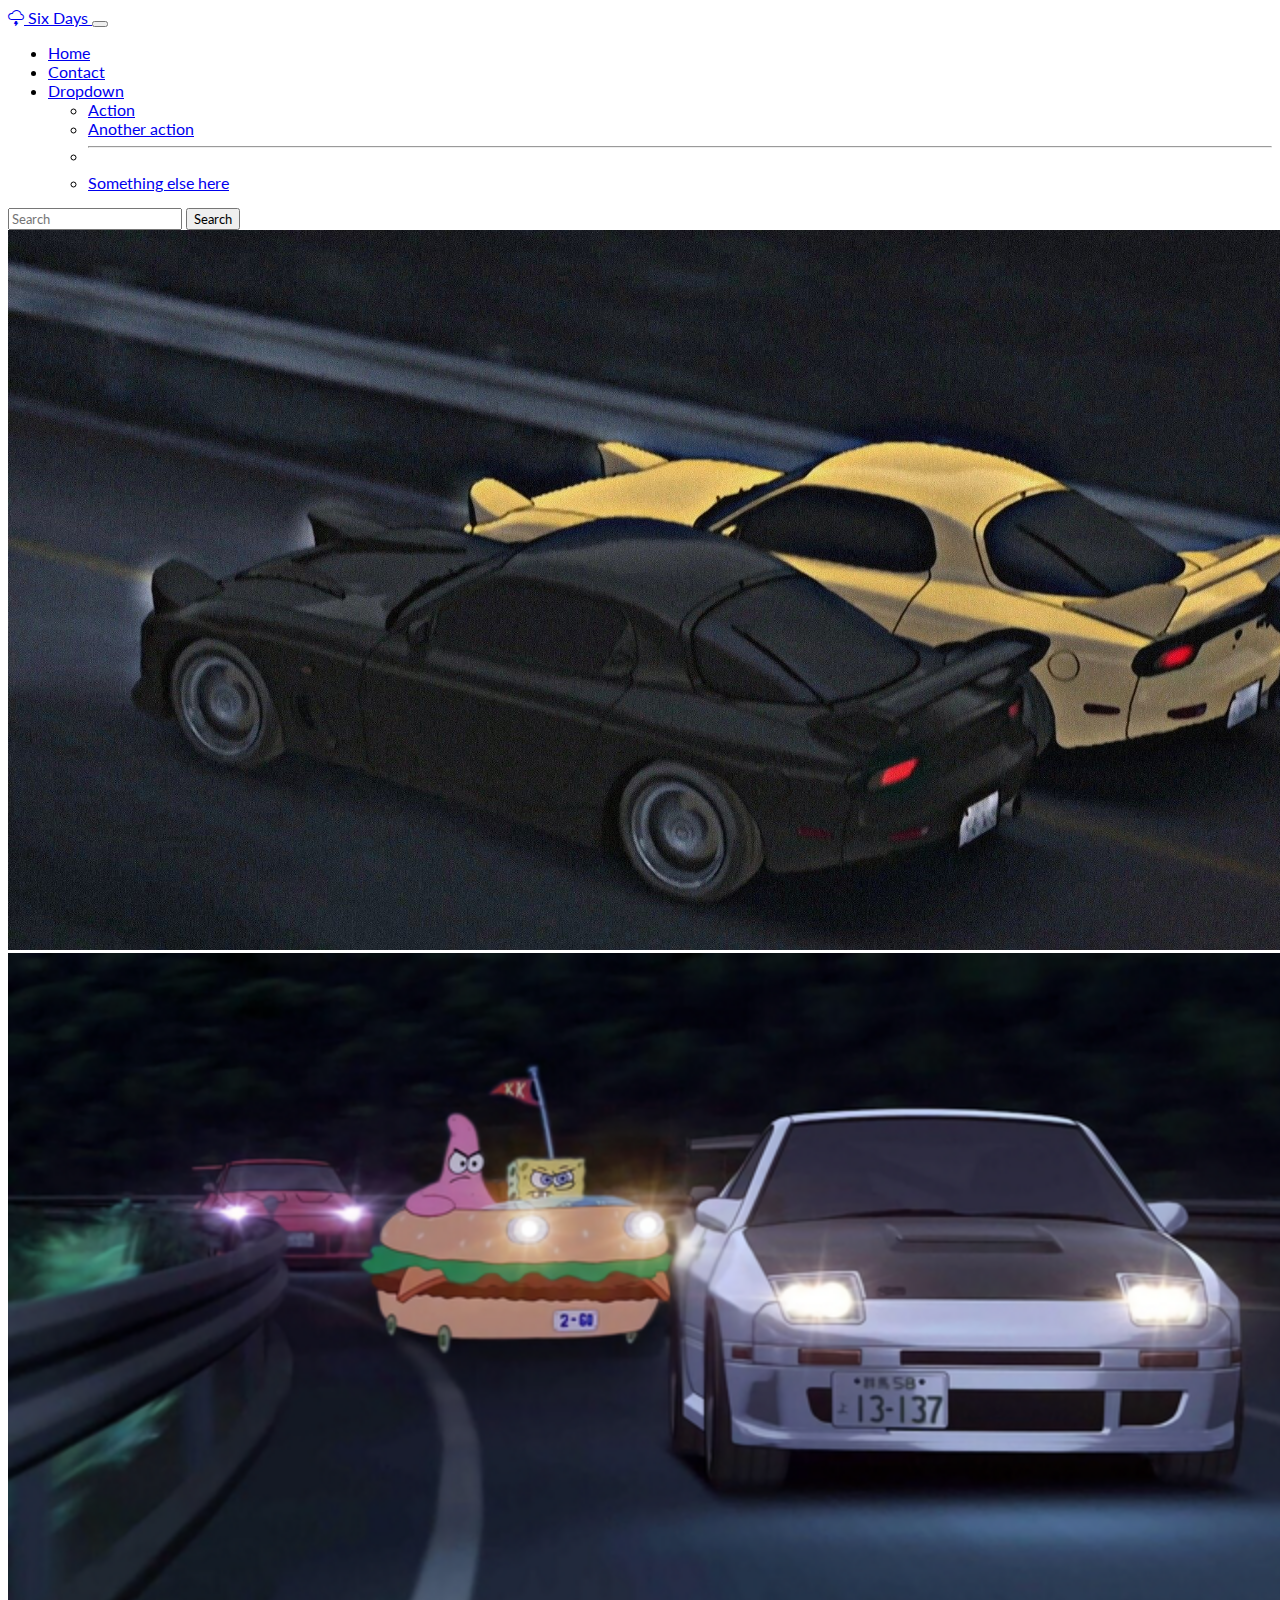
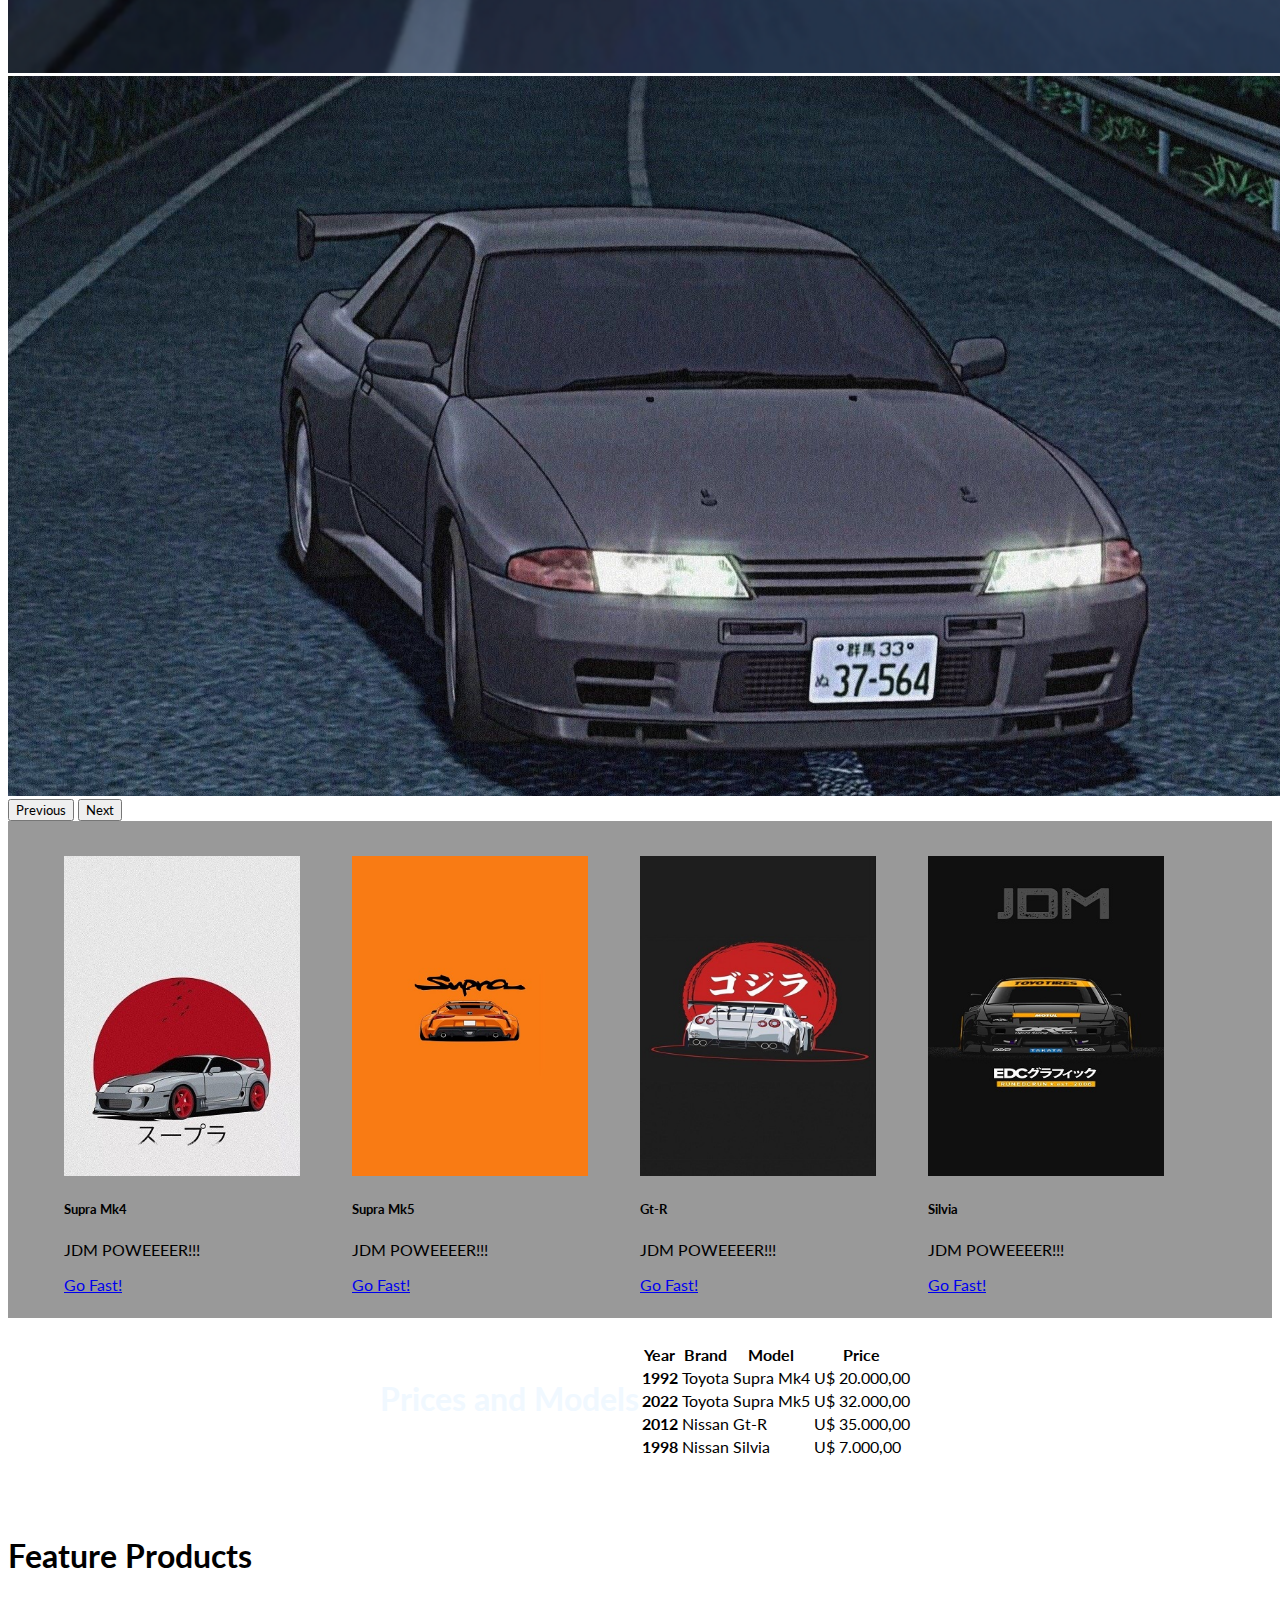
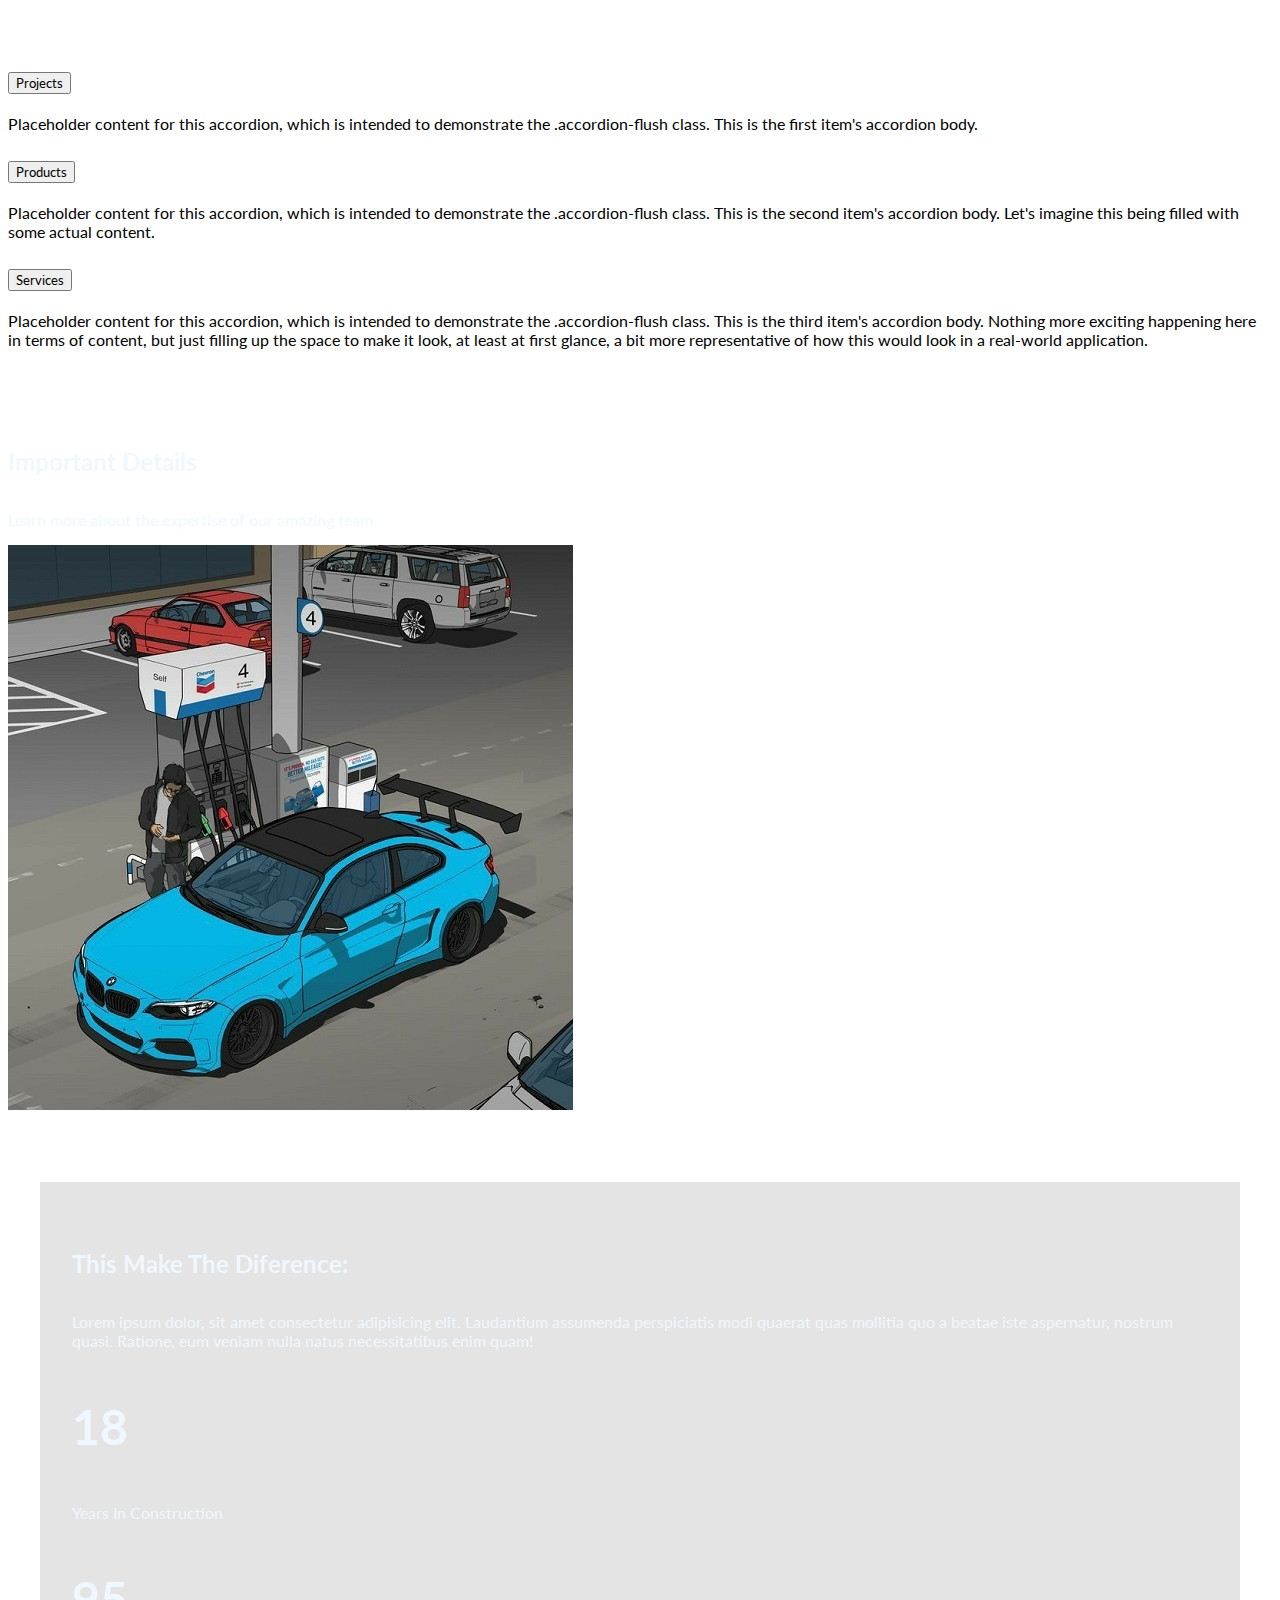
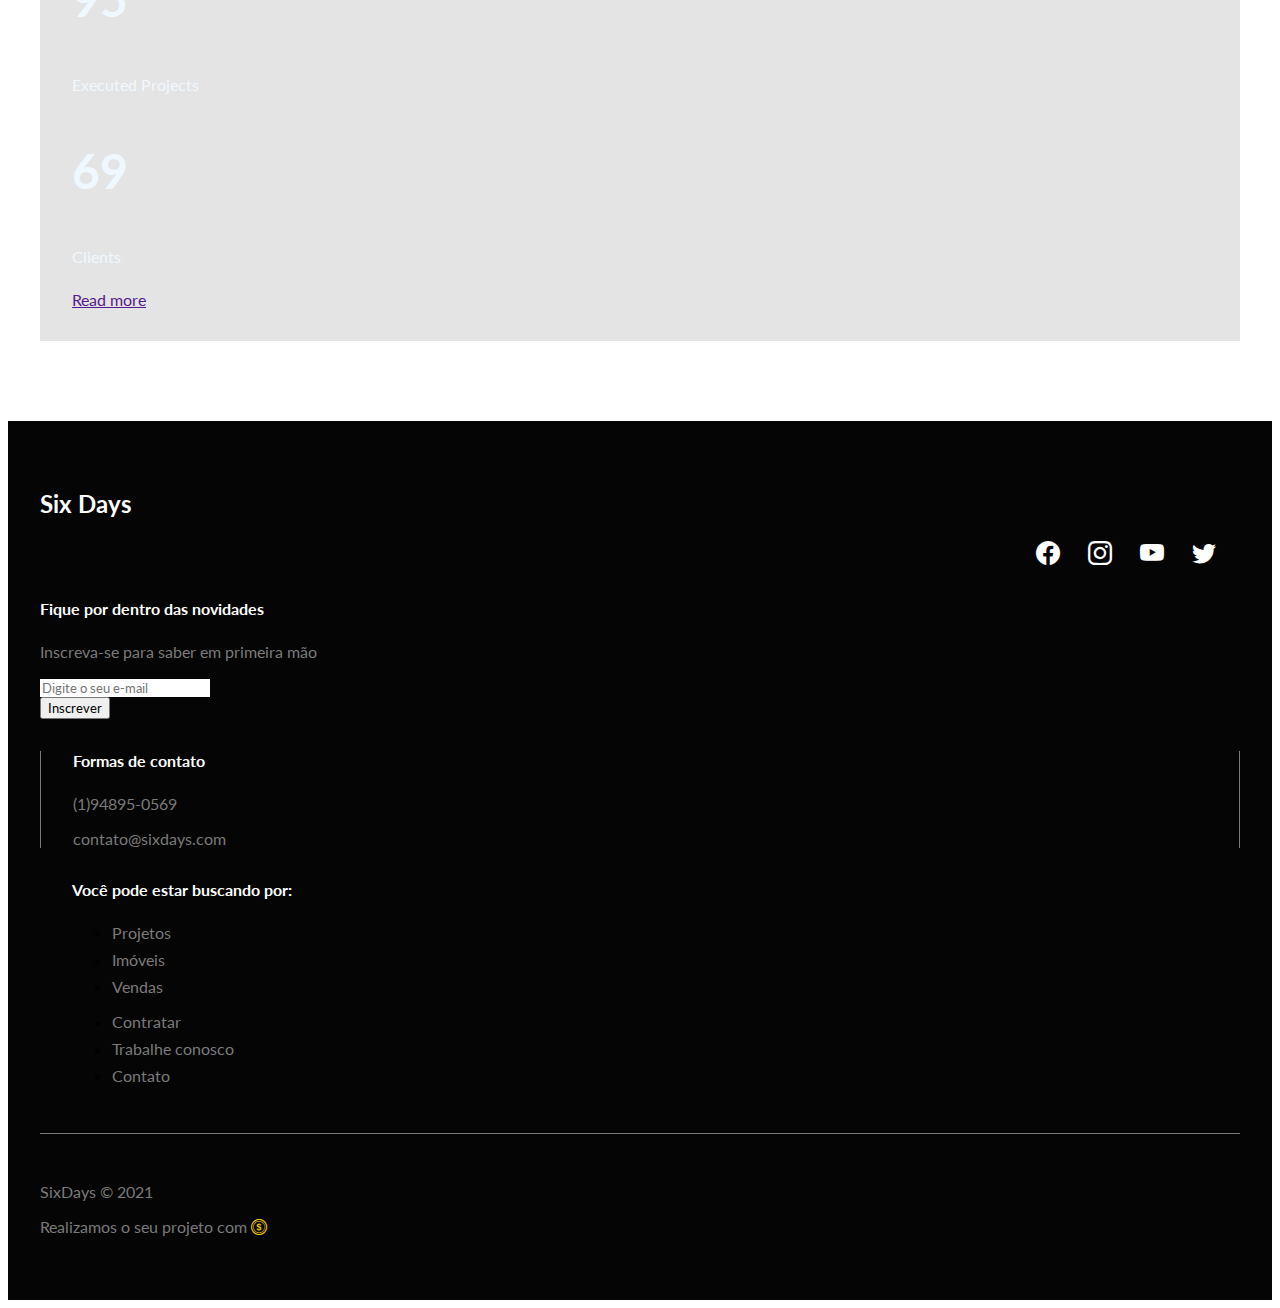
<file: index.html>
<!DOCTYPE html>
<html lang="pt-br">

<head>

    <meta charset="UTF-8">
    <meta http-equiv="X-UA-Compatible" content="IE=edge">
    <meta name="viewport" content="width=device-width, initial-scale=1.0">

    <!-- FAVICON -->
    <link rel="apple-touch-icon" sizes="180x180" href="img/apple-touch-icon.png">
    <link rel="icon" type="image/png" sizes="32x32" href="img/favicon-32x32.png">
    <link rel="icon" type="image/png" sizes="16x16" href="img/favicon-16x16.png">
    <link rel="manifest" href="/site.webmanifest">

    <!-- Bootstrap -->
    <link href="https://cdn.jsdelivr.net/npm/bootstrap@5.3.0/dist/css/bootstrap.min.css" rel="stylesheet"
        integrity="sha384-9ndCyUaIbzAi2FUVXJi0CjmCapSmO7SnpJef0486qhLnuZ2cdeRhO02iuK6FUUVM" crossorigin="anonymous">

    <!-- BootstrapIcons -->
    <link rel="stylesheet" href="https://cdn.jsdelivr.net/npm/bootstrap-icons@1.10.5/font/bootstrap-icons.css">

    <!-- FontLato -->
    <link rel="preconnect" href="https://fonts.googleapis.com">
    <link rel="preconnect" href="https://fonts.gstatic.com" crossorigin>
    <link href="https://fonts.googleapis.com/css2?family=Lato:ital@1&family=Poppins:wght@100&display=swap"
        rel="stylesheet">

    <!-- Meu CSS -->
    <link rel="stylesheet" href="style.css">
    <title>Bootstrap</title>

</head>

<body>

    <!-- MENU -->
    <nav class="navbar fixed-top bg-dark navbar-expand-md border-bottom border-bottom-dark menu-my"
        data-bs-theme="dark">
        <div class="container">
            <a class="navbar-brand lo go" href="#">
                <i class="bi bi-cloud-lightning "></i>
                <span> Six Days</span>
            </a>
            <button class="navbar-toggler" type="button" data-bs-toggle="collapse"
                data-bs-target="#navbarSupportedContent" aria-controls="navbarSupportedContent" aria-expanded="false"
                aria-label="Toggle navigation">
                <span class="navbar-toggler-icon"></span>
            </button>
            <div class="collapse navbar-collapse" id="navbarSupportedContent">
                <ul class="navbar-nav me-auto mb-2 mb-lg-0">
                    <li class="nav-item">
                        <a class="nav-link active" aria-current="page" href="index.html">Home</a>
                    </li>
                    <li class="nav-item">
                        <a class="nav-link" href="contact.html">Contact</a>
                    </li>
                    <li class="nav-item dropdown">
                        <a class="nav-link dropdown-toggle" href="#" role="button" data-bs-toggle="dropdown"
                            aria-expanded="false">
                            Dropdown
                        </a>
                        <ul class="dropdown-menu">
                            <li><a class="dropdown-item" href="#">Action</a></li>
                            <li><a class="dropdown-item" href="#">Another action</a></li>
                            <li>
                                <hr class="dropdown-divider">
                            </li>
                            <li><a class="dropdown-item" href="#">Something else here</a></li>
                        </ul>
                    </li>
                </ul>
                <form class="d-flex" role="search">
                    <input class="form-control me-2" type="search" placeholder="Search" aria-label="Search">
                    <button class="btn btn-outline-success" type="submit">Search</button>
                </form>
            </div>
        </div>
    </nav>

    <main>

        <!-- BANNER -->
        <section id="home">
            <!-- carousel -->
            <div id="carouselExample" class="carousel slide carousel-my" data-bs-ride="true">
                <div class="carousel-inner">
                    <div class="carousel-item active">
                        <img src="img/Black RX-7 FD3S vs Yellow RX-7 FD3S_Kyoko vs Keisuke.jfif" class="d-block w-100"
                            alt="...">
                    </div>
                    <div class="carousel-item">
                        <img src="img/Deja Vu (1920x1080).png" class="d-block w-100" alt="...">
                    </div>
                    <div class="carousel-item">
                        <img src="img/Nissan Skyline R32 GT-R_Rin Hojo.jfif" class="d-block w-100" alt="...">
                    </div>
                </div>
                <button class="carousel-control-prev" type="button" data-bs-target="#carouselExample"
                    data-bs-slide="prev">
                    <span class="carousel-control-prev-icon" aria-hidden="true"></span>
                    <span class="visually-hidden">Previous</span>
                </button>
                <button class="carousel-control-next" type="button" data-bs-target="#carouselExample"
                    data-bs-slide="next">
                    <span class="carousel-control-next-icon" aria-hidden="true"></span>
                    <span class="visually-hidden">Next</span>
                </button>
            </div>
        </section>

        <!-- CARDS -->
        <section id="products" class="SecCards">
            <div class="container">
                <div class="row cards gap-5">

                    <div class="card col-12 col-md-6 " style="width: 18rem;">
                        <img src="img/cards/supra.jfif" class="card-img-top" alt="...">
                        <div class="card-body">
                            <h5 class="card-title">Supra Mk4</h5>
                            <p class="card-text">JDM POWEEEER!!!</p>
                            <a href="#" class="btn btn-outline-primary">Go Fast!</a>
                        </div>
                    </div>

                    <div class="card col-12 col-md-6" style="width: 18rem;">
                        <img src="img/cards/download (1).jfif" class="card-img-top" alt="...">
                        <div class="card-body">
                            <h5 class="card-title">Supra Mk5</h5>
                            <p class="card-text">JDM POWEEEER!!!</p>
                            <a href="#" class="btn btn-outline-primary">Go Fast!</a>
                        </div>
                    </div>

                    <div class="card col-12 col-md-6" style="width: 18rem;">
                        <img src="img/cards/download.jfif" class="card-img-top" alt="...">
                        <div class="card-body">
                            <h5 class="card-title">Gt-R </h5>
                            <p class="card-text">JDM POWEEEER!!!</p>
                            <a href="#" class="btn btn-outline-primary">Go Fast!</a>
                        </div>
                    </div>

                    <div class="card col-12 col-md-6" style="width: 18rem;">
                        <img src="img/cards/JDM Wallpapers - iXpap.jfif" class="card-img-top" alt="...">
                        <div class="card-body">
                            <h5 class="card-title">Silvia</h5>
                            <p class="card-text">JDM POWEEEER!!!</p>
                            <a href="#" class="btn btn-outline-primary">Go Fast!</a>
                        </div>
                    </div>
                </div>
            </div>

        </section>

        <!-- TABLE -->
        <section id="services" class="bg-dark">
            <div class="container">
                <div class="row tables">
                    <h1>Prices and Models</h1>
                    <table class="table table-dark">
                        <thead>
                            <tr>
                                <th scope="col">Year</th>
                                <th scope="col">Brand</th>
                                <th scope="col">Model</th>
                                <th scope="col">Price</th>
                            </tr>
                        </thead>
                        <tbody>
                            <tr>
                                <th scope="row">1992</th>
                                <td>Toyota</td>
                                <td>Supra Mk4</td>
                                <td>U$ 20.000,00</td>
                            </tr>
                            <tr>
                                <th scope="row">2022</th>
                                <td>Toyota</td>
                                <td>Supra Mk5</td>
                                <td>U$ 32.000,00</td>
                            </tr>
                            <tr>
                                <th scope="row">2012</th>
                                <td>Nissan</td>
                                <td>Gt-R</td>
                                <td>U$ 35.000,00</td>
                            </tr>
                            <tr>
                                <th scope="row">1998</th>
                                <td>Nissan</td>
                                <td>Silvia</td>
                                <td>U$ 7.000,00</td>
                            </tr>
                        </tbody>
                    </table>
                </div>
            </div>

        </section>

        <!-- ACCORDION -->
        <section id="details">
            <div class="container">
                <h1>Feature Products</h1>
                <div class="accordion accordion-flush descricao-my" id="accordionFlushExample">
                    <div class="accordion-item">
                        <h2 class="accordion-header">
                            <button class="accordion-button collapsed" type="button" data-bs-toggle="collapse"
                                data-bs-target="#flush-collapseOne" aria-expanded="false"
                                aria-controls="flush-collapseOne">
                                Projects
                            </button>
                        </h2>
                        <div id="flush-collapseOne" class="accordion-collapse collapse"
                            data-bs-parent="#accordionFlushExample">
                            <div class="accordion-body">Placeholder content for this accordion, which is intended to
                                demonstrate the <code>.accordion-flush</code> class. This is the first item's accordion
                                body.</div>
                        </div>
                    </div>
                    <div class="accordion-item">
                        <h2 class="accordion-header">
                            <button class="accordion-button collapsed" type="button" data-bs-toggle="collapse"
                                data-bs-target="#flush-collapseTwo" aria-expanded="false"
                                aria-controls="flush-collapseTwo">
                                Products
                            </button>
                        </h2>
                        <div id="flush-collapseTwo" class="accordion-collapse collapse"
                            data-bs-parent="#accordionFlushExample">
                            <div class="accordion-body">Placeholder content for this accordion, which is intended to
                                demonstrate the <code>.accordion-flush</code> class. This is the second item's accordion
                                body. Let's imagine this being filled with some actual content.</div>
                        </div>
                    </div>
                    <div class="accordion-item">
                        <h2 class="accordion-header">
                            <button class="accordion-button collapsed" type="button" data-bs-toggle="collapse"
                                data-bs-target="#flush-collapseThree" aria-expanded="false"
                                aria-controls="flush-collapseThree">
                                Services
                            </button>
                        </h2>
                        <div id="flush-collapseThree" class="accordion-collapse collapse"
                            data-bs-parent="#accordionFlushExample">
                            <div class="accordion-body">Placeholder content for this accordion, which is intended to
                                demonstrate the <code>.accordion-flush</code> class. This is the third item's accordion
                                body. Nothing more exciting happening here in terms of content, but just filling up the
                                space to make it look, at least at first glance, a bit more representative of how this
                                would look in a real-world application.</div>
                        </div>
                    </div>
                </div>
            </div>

        </section>

        <!-- DETAILS -->
        <section id="info" class="bg-dark">
            <div class="container ">
                <div class="col-12">
                    <h2 class="title"> Important Details</h2>
                    <p class="subtitle"> Learn more about the expertise of our amazing team</p>
                    <div class="row">
                        <div class="col-12 col-md-5" id="info-banner">
                            <img src="img/info-banner.jfif" alt="Informacoes" class="img-fluid">
                        </div>
                        <div class="col-12 col-md-7" id="info-content">
                            <div class="row mural-my">
                                <div class="col-12">
                                    <h2 class="title">This Make The Diference: </h2>
                                    <p class="subtitle">
                                        Lorem ipsum dolor, sit amet consectetur adipisicing elit. Laudantium assumenda
                                        perspiciatis modi quaerat quas mollitia quo a beatae iste aspernatur, nostrum
                                        quasi. Ratione, eum veniam nulla natus necessitatibus enim quam!
                                    </p>
                                </div>
                                <div class="cow-12" id="info-numbers">
                                    <div class="row">
                                        <div class="col-4">
                                            <h3>18</h3>
                                            <p>Years In Construction</p>
                                        </div>
                                        <div class="col-4">
                                            <h3>95</h3>
                                            <p>Executed Projects</p>
                                        </div>
                                        <div class="col-4">
                                            <h3>69</h3>
                                            <p>Clients</p>
                                        </div>
                                    </div>
                                </div>
                                <div class="col-12">
                                    <a href="" class="btn btn-dark">Read more</a>
                                </div>
                            </div>

                        </div>
                    </div>
                </div>
            </div>

        </section>


    </main>

    <footer class="container-fluid bg-dark-color" id="footer">
        <div class="container">
            <div class="row">
                <!-- FOOTER TOP -->
                <div class="col-12" id="footer-top">
                    <div class="row justify-content-between">
                        <div class="col-4">
                            <h2>
                                Six Days
                            </h2>
                        </div>
                        <div class="col-4" id="social-icons">
                            <i class="bi bi-facebook"></i>
                            <i class="bi bi-instagram"></i>
                            <i class="bi bi-youtube"></i>
                            <i class="bi bi-twitter"></i>
                        </div>
                    </div>
                </div>
                <!-- FOOTER DETAILS -->
                <div class="col-12" id="footer-details">
                    <div class="row">
                        <div class="col-12 col-md-4" id="news-container">
                            <h4>Fique por dentro das novidades</h4>
                            <p class="secondary-color">
                                Inscreva-se para saber em primeira mão
                            </p>
                            <form>
                                <div class="mb-3">
                                    <input type="email" class="form-control" placeholder="Digite o seu e-mail" />
                                </div>
                                <button class="btn btn-dark">Inscrever</button>
                            </form>
                        </div>
                        <div class="col-12 col-md-4" id="contact-container">
                            <h4>Formas de contato</h4>
                            <p class="secondary-color">(1)94895-0569</p>
                            <p class="secondary-color">contato@sixdays.com</p>
                        </div>
                        <div class="col-12 col-md-4" id="links-container">
                            <div class="row">
                                <h4>Você pode estar buscando por:</h4>
                                <div class="col-6">
                                    <ul class="list-unstyled">
                                        <li><a href="#" class="secondary-color">Projetos</a></li>
                                        <li><a href="#" class="secondary-color">Imóveis</a></li>
                                        <li><a href="#" class="secondary-color">Vendas</a></li>
                                    </ul>
                                </div>
                                <div class="col-6">
                                    <ul class="list-unstyled">
                                        <li><a href="#" class="secondary-color">Contratar</a></li>
                                        <li>
                                            <a href="#" class="secondary-color">Trabalhe conosco</a>
                                        </li>
                                        <li><a href="#" class="secondary-color">Contato</a></li>
                                    </ul>
                                </div>
                            </div>
                        </div>
                    </div>
                </div>
                <!-- FOOTER BOTTOM -->
                <div class="col-12" id="footer-bottom">
                    <div class="row justify-content-between">
                        <div class="col-12 col-md-3">
                            <p class="secondary-color">SixDays &copy; 2021</p>
                        </div>
                        <div class="col-12 col-md-3">
                            <p class="secondary-color">
                                Realizamos o seu projeto com
                                <i class="bi bi-coin"></i>
                            </p>
                        </div>
                    </div>
                </div>
            </div>
        </div>
    </footer>


    <!-- BootstrapJS -->
    <script src="https://cdn.jsdelivr.net/npm/@popperjs/core@2.11.8/dist/umd/popper.min.js"
        integrity="sha384-I7E8VVD/ismYTF4hNIPjVp/Zjvgyol6VFvRkX/vR+Vc4jQkC+hVqc2pM8ODewa9r"
        crossorigin="anonymous"></script>
    <script src="https://cdn.jsdelivr.net/npm/bootstrap@5.3.0/dist/js/bootstrap.min.js"
        integrity="sha384-fbbOQedDUMZZ5KreZpsbe1LCZPVmfTnH7ois6mU1QK+m14rQ1l2bGBq41eYeM/fS"
        crossorigin="anonymous"></script>
</body>

</html>
</file>
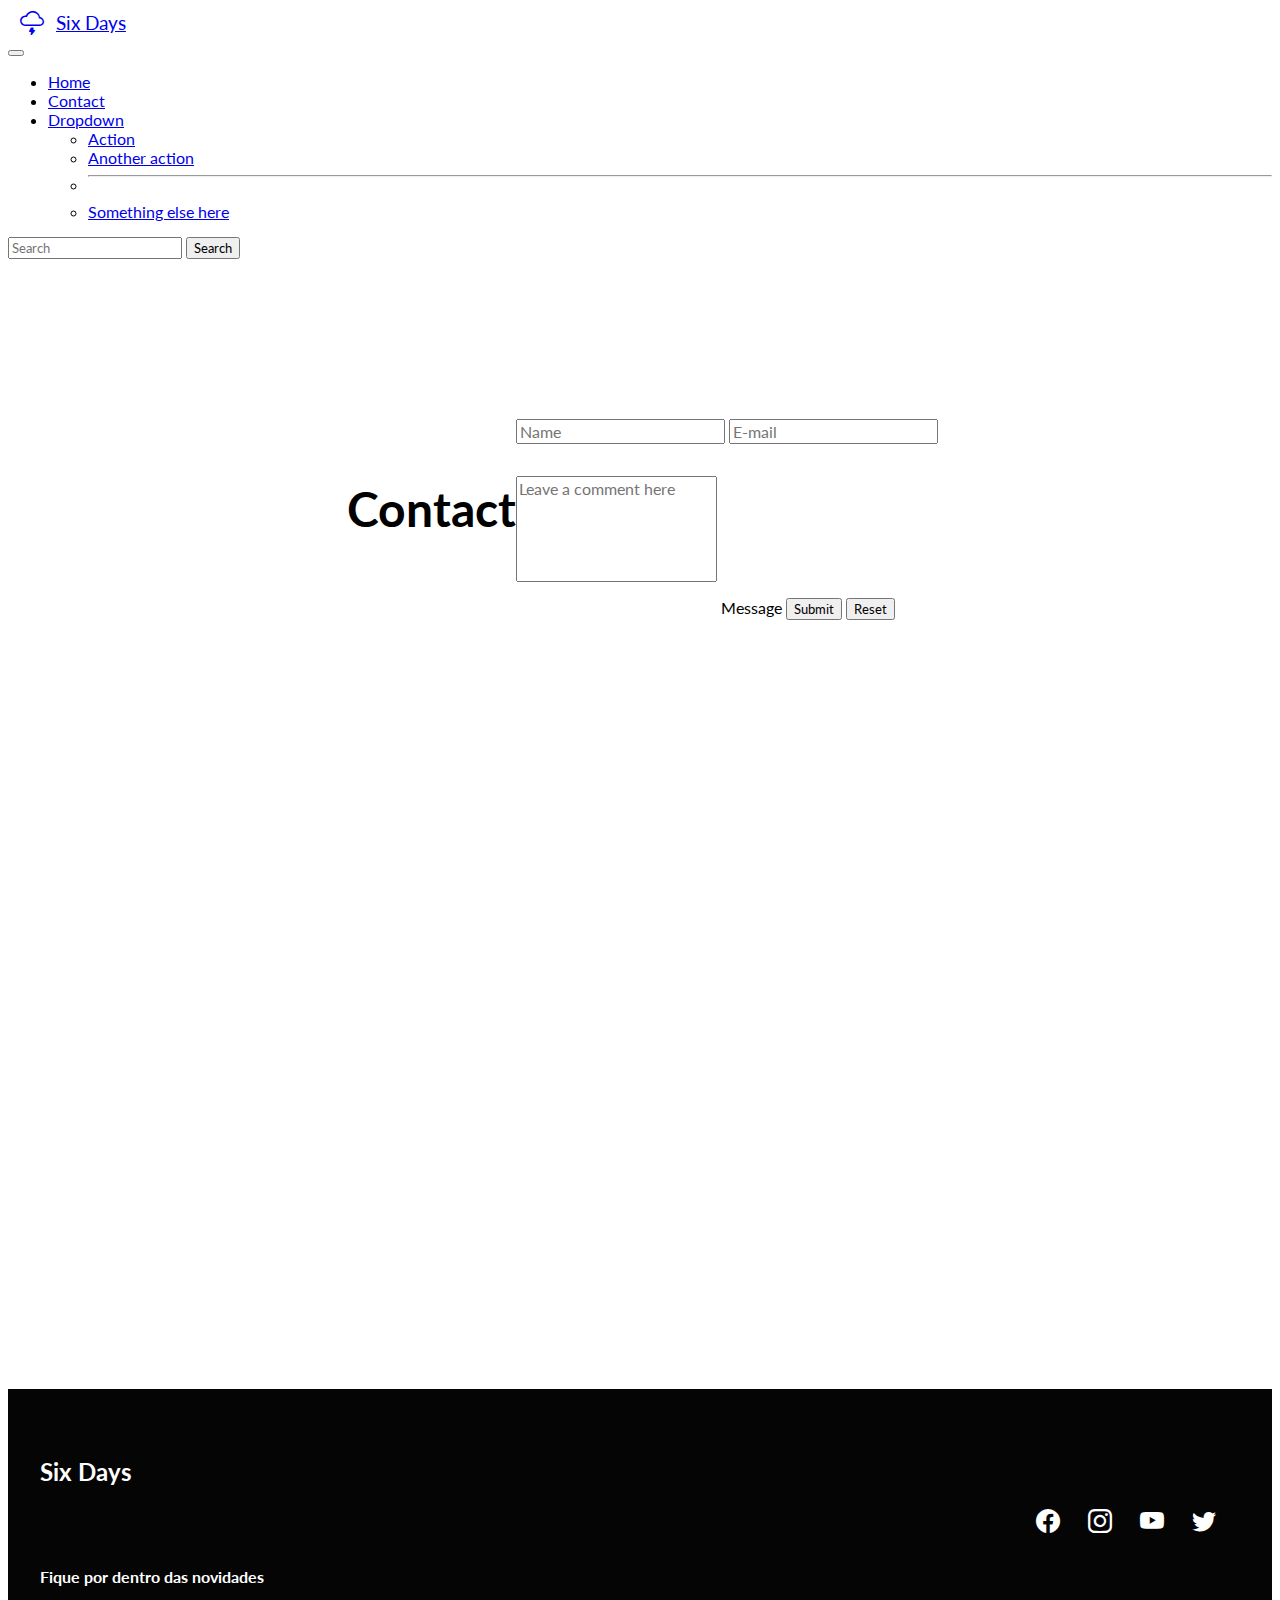
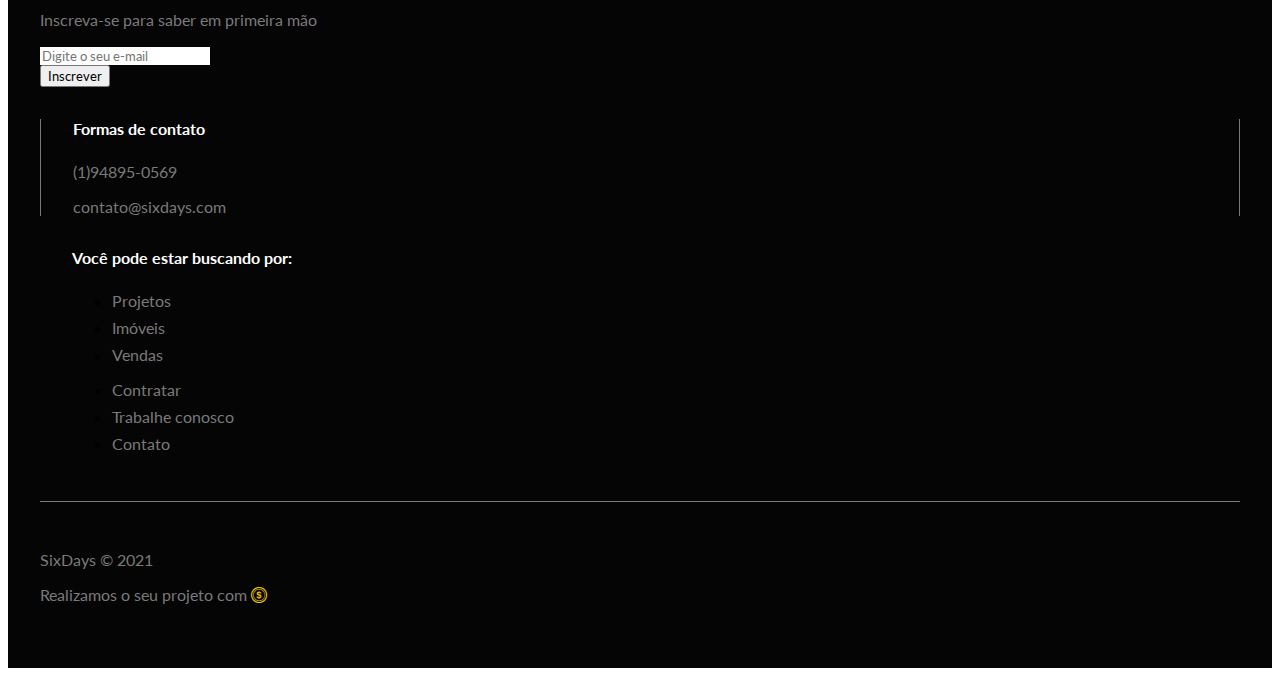
<file: contact.html>
<!DOCTYPE html>
<html lang="pt-br">

<head>
  <meta charset="UTF-8">
  <meta http-equiv="X-UA-Compatible" content="IE=edge">
  <meta name="viewport" content="width=device-width, initial-scale=1.0">

  <!-- FAVICON -->
  <link rel="apple-touch-icon" sizes="180x180" href="img/apple-touch-icon.png">
  <link rel="icon" type="image/png" sizes="32x32" href="img/favicon-32x32.png">
  <link rel="icon" type="image/png" sizes="16x16" href="img/favicon-16x16.png">
  <link rel="manifest" href="/site.webmanifest">

  <!-- Bootstrap -->
  <link href="https://cdn.jsdelivr.net/npm/bootstrap@5.3.0/dist/css/bootstrap.min.css" rel="stylesheet"
    integrity="sha384-9ndCyUaIbzAi2FUVXJi0CjmCapSmO7SnpJef0486qhLnuZ2cdeRhO02iuK6FUUVM" crossorigin="anonymous">

  <!-- BootstrapIcons -->
  <link rel="stylesheet" href="https://cdn.jsdelivr.net/npm/bootstrap-icons@1.10.5/font/bootstrap-icons.css">

  <!-- FontLato -->
  <link rel="preconnect" href="https://fonts.googleapis.com">
  <link rel="preconnect" href="https://fonts.gstatic.com" crossorigin>
  <link href="https://fonts.googleapis.com/css2?family=Lato:ital@1&family=Poppins:wght@100&display=swap"
    rel="stylesheet">

  <!-- Meu CSS -->
  <link rel="stylesheet" href="style.css">

  <title>Contact</title>
</head>

<body>

  <!-- MENU -->
  <nav class="navbar fixed-top bg-dark navbar-expand-md border-bottom border-bottom-dark" data-bs-theme="dark">
    <div class="container">
      <a class="navbar-brand logo" href="#">
        <i class="bi bi-cloud-lightning "></i>
        <span> Six Days</span>
      </a>
      <button class="navbar-toggler" type="button" data-bs-toggle="collapse" data-bs-target="#navbarSupportedContent"
        aria-controls="navbarSupportedContent" aria-expanded="false" aria-label="Toggle navigation">
        <span class="navbar-toggler-icon"></span>
      </button>
      <div class="collapse navbar-collapse" id="navbarSupportedContent">
        <ul class="navbar-nav me-auto mb-2 mb-lg-0">
          <li class="nav-item">
            <a class="nav-link active" aria-current="page" href="index.html">Home</a>
          </li>
          <li class="nav-item">
            <a class="nav-link" href="contact.html">Contact</a>
          </li>
          <li class="nav-item dropdown ">
            <a class="nav-link dropdown-toggle" href="#" role="button" data-bs-toggle="dropdown" aria-expanded="false">
              Dropdown
            </a>
            <ul class="dropdown-menu">
              <li><a class="dropdown-item" href="#">Action</a></li>
              <li><a class="dropdown-item" href="#">Another action</a></li>
              <li>
                <hr class="dropdown-divider">
              </li>
              <li><a class="dropdown-item" href="#">Something else here</a></li>
            </ul>
          </li>
        </ul>
        <form class="d-flex" role="search">
          <input class="form-control me-2" type="search" placeholder="Search" aria-label="Search">
          <button class="btn btn-outline-success" type="submit">Search</button>
        </form>
      </div>
    </div>
  </nav>

  <!-- FORMULARIO -->
  <main>
    <div class="row contact-my">
      <h1>Contact</h1>
      <form action="https://api.staticforms.xyz/submit" method="post">
        <input type="hidden" name="accessKey" value="0fd59cb9-1e20-4235-9033-9c0beb631361">
        <input class="form-control form-control-lg" name="name" type="text" placeholder="Name"
          aria-label=".form-control-lg example">
        <input class="form-control" name="email" type="email" placeholder="E-mail" aria-label="default input example">
        <div class="form-floating">
          <textarea class="form-control" name="message" placeholder="Leave a comment here" id="floatingTextarea2"
            style="height: 100px"></textarea>
          <label for="floatingTextarea2">Message</label>
          <button type="submit" class="btn btn-dark">Submit</button>
          <button type="reset" class="btn btn-dark">Reset</button>
        </div>

        <!-- redirectTo -->
        <input type="hidden" name="redirectTo" value="http://127.0.0.1:5500/thanks.html">
      </form>

    </div>

  </main>

  <footer class="container-fluid bg-dark-color" id="footer">
    <div class="container">
      <div class="row">
        <!-- FOOTER TOP -->
        <div class="col-12" id="footer-top">
          <div class="row justify-content-between">
            <div class="col-4">
              <h2>
                Six Days
              </h2>
            </div>
            <div class="col-4" id="social-icons">
              <i class="bi bi-facebook"></i>
              <i class="bi bi-instagram"></i>
              <i class="bi bi-youtube"></i>
              <i class="bi bi-twitter"></i>
            </div>
          </div>
        </div>
        
        <!-- FOOTER DETAILS -->
        <div class="col-12" id="footer-details">
          <div class="row">
            <div class="col-12 col-md-4" id="news-container">
              <h4>Fique por dentro das novidades</h4>
              <p class="secondary-color">
                Inscreva-se para saber em primeira mão
              </p>
              <form>
                <div class="mb-3">
                  <input type="email" class="form-control" placeholder="Digite o seu e-mail" />
                </div>
                <button class="btn btn-dark">Inscrever</button>
              </form>
            </div>
            <div class="col-12 col-md-4" id="contact-container">
              <h4>Formas de contato</h4>
              <p class="secondary-color">(1)94895-0569</p>
              <p class="secondary-color">contato@sixdays.com</p>
            </div>
            <div class="col-12 col-md-4" id="links-container">
              <div class="row">
                <h4>Você pode estar buscando por:</h4>
                <div class="col-6">
                  <ul class="list-unstyled">
                    <li><a href="#" class="secondary-color">Projetos</a></li>
                    <li><a href="#" class="secondary-color">Imóveis</a></li>
                    <li><a href="#" class="secondary-color">Vendas</a></li>
                  </ul>
                </div>
                <div class="col-6">
                  <ul class="list-unstyled">
                    <li><a href="#" class="secondary-color">Contratar</a></li>
                    <li>
                      <a href="#" class="secondary-color">Trabalhe conosco</a>
                    </li>
                    <li><a href="#" class="secondary-color">Contato</a></li>
                  </ul>
                </div>
              </div>
            </div>
          </div>
        </div>
        <!-- FOOTER BOTTOM -->
        <div class="col-12" id="footer-bottom">
          <div class="row justify-content-between">
            <div class="col-12 col-md-3">
              <p class="secondary-color">SixDays &copy; 2021</p>
            </div>
            <div class="col-12 col-md-3">
              <p class="secondary-color">
                Realizamos o seu projeto com
                <i class="bi bi-coin"></i>
              </p>
            </div>
          </div>
        </div>
      </div>
    </div>
  </footer>

  <!-- BootstrapJS -->
  <script src="https://cdn.jsdelivr.net/npm/@popperjs/core@2.11.8/dist/umd/popper.min.js"
    integrity="sha384-I7E8VVD/ismYTF4hNIPjVp/Zjvgyol6VFvRkX/vR+Vc4jQkC+hVqc2pM8ODewa9r"
    crossorigin="anonymous"></script>
  <script src="https://cdn.jsdelivr.net/npm/bootstrap@5.3.0/dist/js/bootstrap.min.js"
    integrity="sha384-fbbOQedDUMZZ5KreZpsbe1LCZPVmfTnH7ois6mU1QK+m14rQ1l2bGBq41eYeM/fS"
    crossorigin="anonymous"></script>

</body>

</html>
</file>
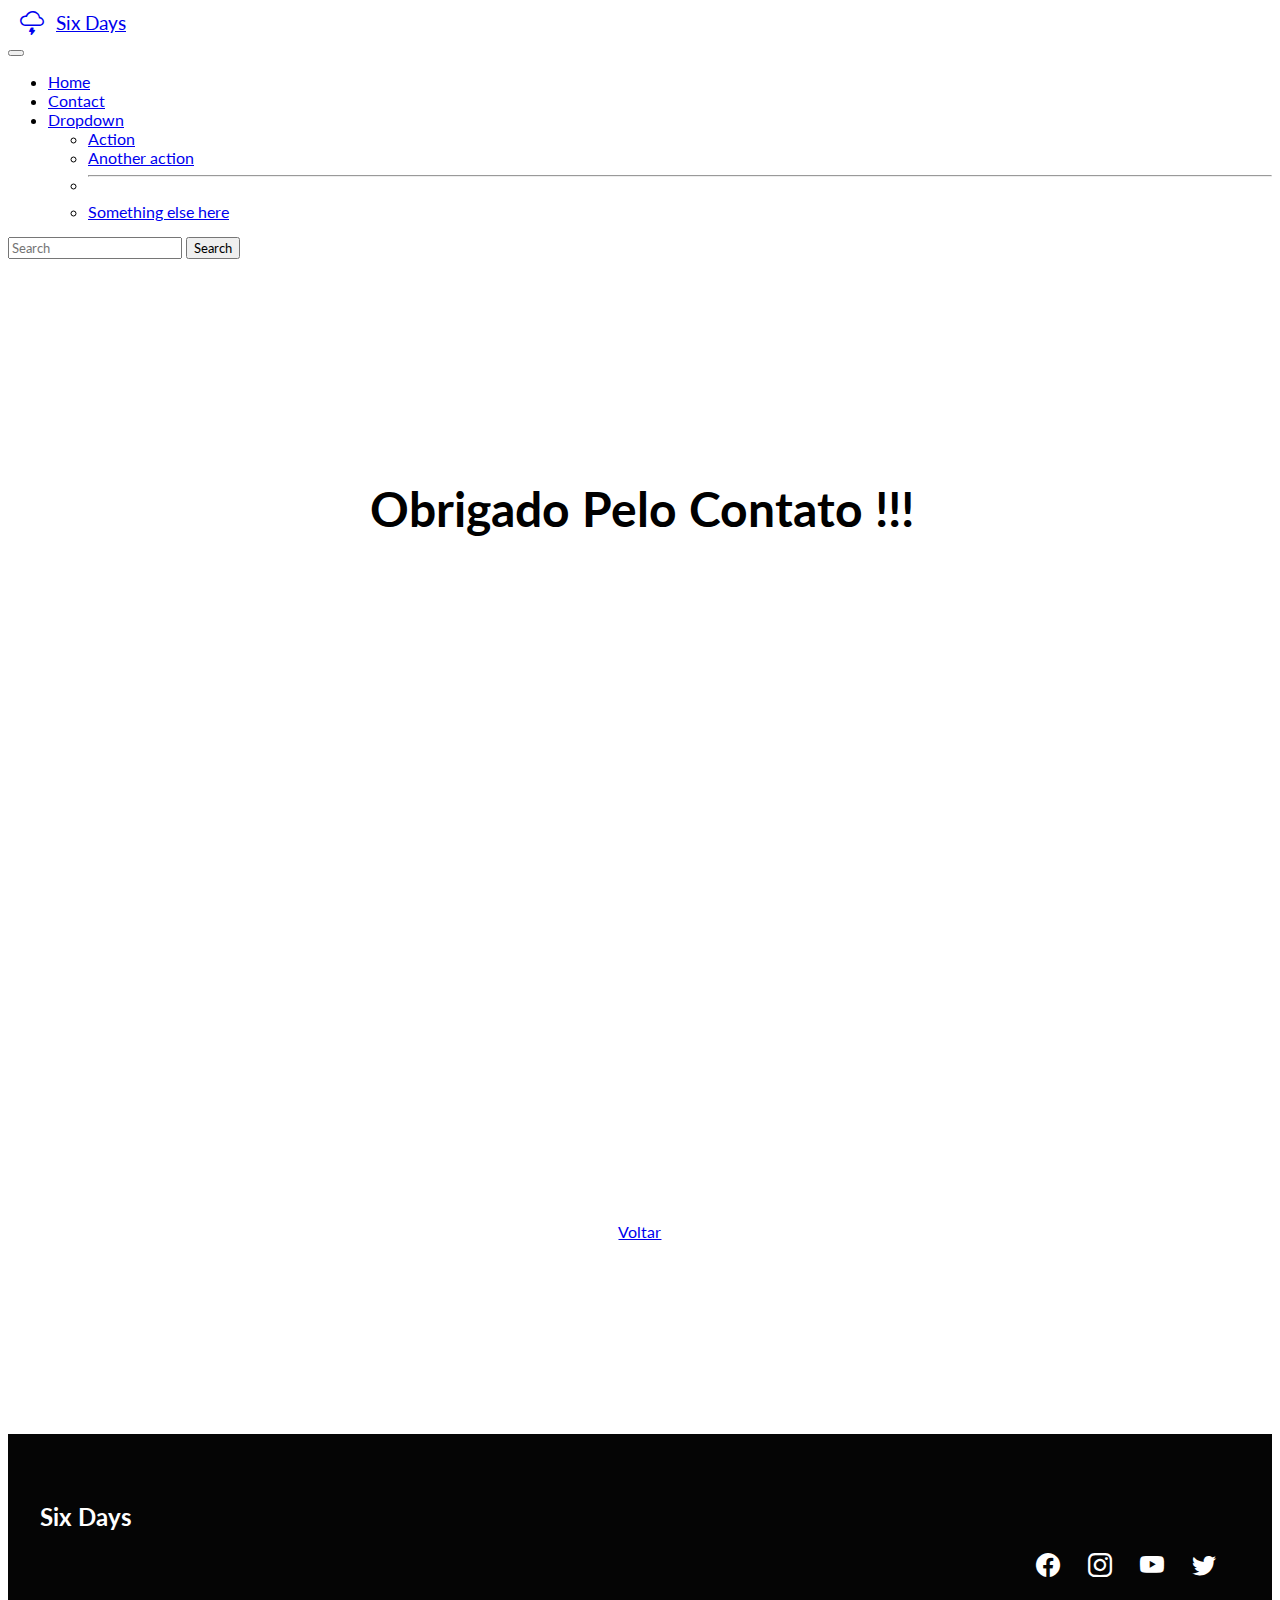
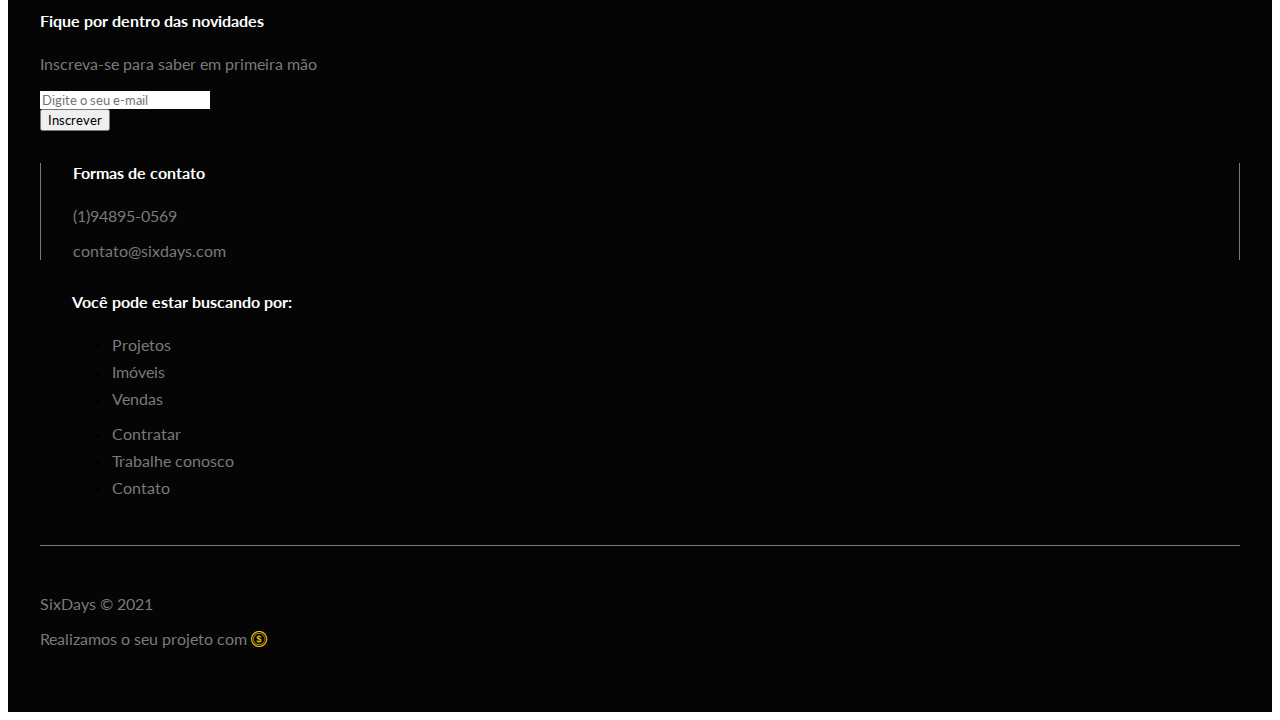
<file: thanks.html>
<!DOCTYPE html>
<html lang="pt-br">

<head>
  <meta charset="UTF-8">
  <meta http-equiv="X-UA-Compatible" content="IE=edge">
  <meta name="viewport" content="width=device-width, initial-scale=1.0">

  <!-- FAVICON -->
  <link rel="apple-touch-icon" sizes="180x180" href="img/apple-touch-icon.png">
  <link rel="icon" type="image/png" sizes="32x32" href="img/favicon-32x32.png">
  <link rel="icon" type="image/png" sizes="16x16" href="img/favicon-16x16.png">
  <link rel="manifest" href="/site.webmanifest">

  <!-- Bootstrap -->
  <link href="https://cdn.jsdelivr.net/npm/bootstrap@5.3.0/dist/css/bootstrap.min.css" rel="stylesheet"
    integrity="sha384-9ndCyUaIbzAi2FUVXJi0CjmCapSmO7SnpJef0486qhLnuZ2cdeRhO02iuK6FUUVM" crossorigin="anonymous">

  <!-- BootstrapIcons -->
  <link rel="stylesheet" href="https://cdn.jsdelivr.net/npm/bootstrap-icons@1.10.5/font/bootstrap-icons.css">

  <!-- FontLato -->
  <link rel="preconnect" href="https://fonts.googleapis.com">
  <link rel="preconnect" href="https://fonts.gstatic.com" crossorigin>
  <link href="https://fonts.googleapis.com/css2?family=Lato:ital@1&family=Poppins:wght@100&display=swap"
    rel="stylesheet">

  <!-- Meu CSS -->
  <link rel="stylesheet" href="style.css">

  <title>Success</title>
</head>

<body>

  <!-- MENU -->
  <nav class="navbar fixed-top bg-dark navbar-expand-md border-bottom border-bottom-dark" data-bs-theme="dark">
    <div class="container">
      <a class="navbar-brand logo" href="#">
        <i class="bi bi-cloud-lightning "></i>
        <span> Six Days</span>
      </a>
      <button class="navbar-toggler" type="button" data-bs-toggle="collapse" data-bs-target="#navbarSupportedContent"
        aria-controls="navbarSupportedContent" aria-expanded="false" aria-label="Toggle navigation">
        <span class="navbar-toggler-icon"></span>
      </button>
      <div class="collapse navbar-collapse" id="navbarSupportedContent">
        <ul class="navbar-nav me-auto mb-2 mb-lg-0">
          <li class="nav-item">
            <a class="nav-link active" aria-current="page" href="index.html">Home</a>
          </li>
          <li class="nav-item">
            <a class="nav-link" href="contact.html">Contact</a>
          </li>
          <li class="nav-item dropdown ">
            <a class="nav-link dropdown-toggle" href="#" role="button" data-bs-toggle="dropdown" aria-expanded="false">
              Dropdown
            </a>
            <ul class="dropdown-menu">
              <li><a class="dropdown-item" href="#">Action</a></li>
              <li><a class="dropdown-item" href="#">Another action</a></li>
              <li>
                <hr class="dropdown-divider">
              </li>
              <li><a class="dropdown-item" href="#">Something else here</a></li>
            </ul>
          </li>
        </ul>
        <form class="d-flex" role="search">
          <input class="form-control me-2" type="search" placeholder="Search" aria-label="Search">
          <button class="btn btn-outline-success" type="submit">Search</button>
        </form>
      </div>
    </div>
  </nav>

  <main>
    <div class="row contact-my">
      <h1> Obrigado Pelo Contato !!!</h1>
    </div>
    <a href="index.html" class="btn btn-dark voltar">Voltar</a>
  </main>

  <footer class="container-fluid bg-dark-color" id="footer">
    <div class="container">
      <div class="row">
        <!-- FOOTER TOP -->
        <div class="col-12" id="footer-top">
          <div class="row justify-content-between">
            <div class="col-4">
              <h2>
                Six Days
              </h2>
            </div>
            <div class="col-4" id="social-icons">
              <i class="bi bi-facebook"></i>
              <i class="bi bi-instagram"></i>
              <i class="bi bi-youtube"></i>
              <i class="bi bi-twitter"></i>
            </div>
          </div>
        </div>
        <!-- FOOTER DETAILS -->
        <div class="col-12" id="footer-details">
          <div class="row">
            <div class="col-12 col-md-4" id="news-container">
              <h4>Fique por dentro das novidades</h4>
              <p class="secondary-color">
                Inscreva-se para saber em primeira mão
              </p>
              <form>
                <div class="mb-3">
                  <input type="email" class="form-control" placeholder="Digite o seu e-mail" />
                </div>
                <button class="btn btn-dark">Inscrever</button>
              </form>
            </div>
            <div class="col-12 col-md-4" id="contact-container">
              <h4>Formas de contato</h4>
              <p class="secondary-color">(1)94895-0569</p>
              <p class="secondary-color">contato@sixdays.com</p>
            </div>
            <div class="col-12 col-md-4" id="links-container">
              <div class="row">
                <h4>Você pode estar buscando por:</h4>
                <div class="col-6">
                  <ul class="list-unstyled">
                    <li><a href="#" class="secondary-color">Projetos</a></li>
                    <li><a href="#" class="secondary-color">Imóveis</a></li>
                    <li><a href="#" class="secondary-color">Vendas</a></li>
                  </ul>
                </div>
                <div class="col-6">
                  <ul class="list-unstyled">
                    <li><a href="#" class="secondary-color">Contratar</a></li>
                    <li>
                      <a href="#" class="secondary-color">Trabalhe conosco</a>
                    </li>
                    <li><a href="#" class="secondary-color">Contato</a></li>
                  </ul>
                </div>
              </div>
            </div>
          </div>
        </div>
        <!-- FOOTER BOTTOM -->
        <div class="col-12" id="footer-bottom">
          <div class="row justify-content-between">
            <div class="col-12 col-md-3">
              <p class="secondary-color">SixDays &copy; 2021</p>
            </div>
            <div class="col-12 col-md-3">
              <p class="secondary-color">
                Realizamos o seu projeto com
                <i class="bi bi-coin"></i>
              </p>
            </div>
          </div>
        </div>
      </div>
    </div>
  </footer>

  <!-- BootstrapJS -->
  <script src="https://cdn.jsdelivr.net/npm/@popperjs/core@2.11.8/dist/umd/popper.min.js"
    integrity="sha384-I7E8VVD/ismYTF4hNIPjVp/Zjvgyol6VFvRkX/vR+Vc4jQkC+hVqc2pM8ODewa9r"
    crossorigin="anonymous"></script>
  <script src="https://cdn.jsdelivr.net/npm/bootstrap@5.3.0/dist/js/bootstrap.min.js"
    integrity="sha384-fbbOQedDUMZZ5KreZpsbe1LCZPVmfTnH7ois6mU1QK+m14rQ1l2bGBq41eYeM/fS"
    crossorigin="anonymous"></script>
</body>

</html>
</file>
<file: style.css>
* {
    font-family: 'Lato', sans-serif;
}

.carousel-my img {
    height: 45em;
}

.logo {
    display: flex;
    align-items: center;
}

.logo i {
    padding: 0 .5em;
    font-size: 1.5em;
}

.logo span {
    font-size: 1.2em;
}

.SecCards {
    background-color: rgb(153, 153, 153);
}

.card img {
    height: 20em;
    transition: .3s;
    margin-top: .7em;
}

.cards {
    display: flex;
    justify-content: center;
    padding: 1.5em 0;
}

.tables {
    display: flex;
    justify-content: center;
    padding: 1.5em 0;
}

.tables h1 {
    color: aliceblue;
    padding: .5em 0;
    padding-left: .4em;
}

#details h1 {
    padding: .5em 0;
    padding-top: 1em;
}

.descricao-my {
    padding: 2em 0;
}


/*#region info*/
#info {
    padding: 2em 0;
}

#info h2 {
    padding: .6em 0;
    color: aliceblue;
}

#info p {
    color: aliceblue;
}

#info-numbers {
    margin: 1.5em 0;
}

#info-banner {
    display: flex;
    align-items: center;
    margin-bottom: 1.5em;
}

#info-numbers h3 {
    font-size: 3em;
}

#info-content {
    padding: 3em 2em;
}

.mural-my {
    background-color: rgba(159, 159, 159, 0.286);
    padding: 2em;
}

.mural-my h2 {
    color: aliceblue;
}

.mural-my h3 {
    color: aliceblue;
}

.mural-my p {
    color: aliceblue;
}


/*#endregion*/

/*#region footer*/
#footer {
    padding: 3em 2em;
}

#footer-top {
    margin-bottom: 2em;
}

#footer-top,
#footer-top i {
    color: #fff;
}

#social-icons {
    text-align: right;
}

#social-icons i {
    margin-right: 1em;
    font-size: 1.5em;
    cursor: pointer;
}

#social-icons i:hover {
    color: #7a7a7a;
}

/* FOOTER DETAILS */
#footer-details {
    margin-bottom: 3em;
}

#news-container,
#contact-container,
#links-container {
    padding: 0;
    border: 0;
    margin-bottom: 2em;
}

#footer-details h4 {
    color: #fff;
    margin-bottom: 1.5em;
}

#news-container input {
    border-radius: 0;
    border: none;
}

#links-container li {
    margin-bottom: 0.5em;
}

#links-container a {
    text-decoration: none;
}

#links-container a:hover {
    color: #fff;
}

/* FOOTER BOTTOM */
#footer-bottom {
    border-top: 1px solid #7a7a7a;
    padding-top: 2em;
}

#footer-bottom i {
    color: #f7cd00;
}

#news-container {
    padding-right: 2em;
}

#contact-container {
    padding: 0 2em;
    border-left: 1px solid #7a7a7a;
    border-right: 1px solid #7a7a7a;
}

#links-container {
    padding-left: 2em;
}

/*#endregion*/


/*backgrounds color*/
.bg-primary-color {
    background-color: white;
}

.bg-secondary-color {
    background-color: #ece8ea;
}

.bg-dark-color {
    background-color: #050505;
}

/*font color*/
.primary-color {
    color: #050505;
}

.secondary-color {
    color: #7a7a7a;
}

.contact-my {
    display: flex;
    justify-content: center;
    align-content: center;
    height: 90vh;
    padding: 10em;
    width: 75%;
    margin: 0 auto;
}

.contact-my h1 {
    font-size: 3em;
    padding: .6em 0;
    display: flex;
    justify-content: center;
}

.contact-my input,
.contact-my textarea {
    margin-bottom: 2em;
    font-size: 1em;
    color: #7a7a7a;
}

.contact-my textarea {
    resize: none;
}

.voltar {
    display: flex;
    justify-content: center;
    margin: 0 auto;
    position: relative;
    bottom: 20vh;
    width: 18%;
    padding: .8em 0;
}
</file>
